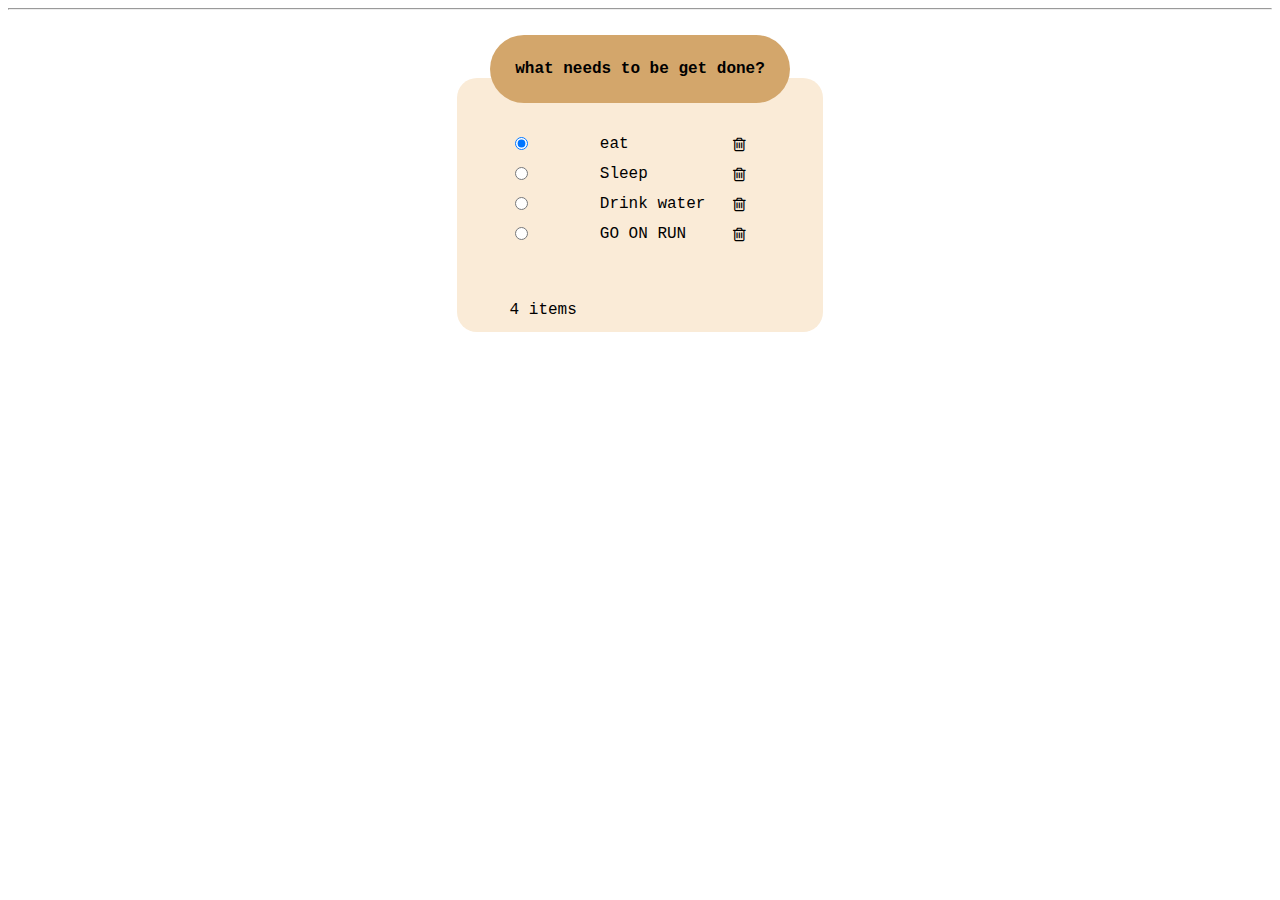
<file: index.html>
<!DOCTYPE html>
<html lang="en">
<head>
    <meta charset="UTF-8">
    <meta name="viewport" content="width=device-width, initial-scale=1.0">
    <title>Radio button</title>
    <link rel="stylesheet" href="https://cdnjs.cloudflare.com/ajax/libs/font-awesome/4.7.0/css/font-awesome.min.css">
    <link rel="stylesheet" type="text/css" href="styles.css">
   </head>

<body style="font-family:'Courier New', Courier, monospace ;">
    <hr>
    <div >
    <p style="text-align: center;"><b>what needs to be get done?</b></p>
   
    <div  >
        <form>
            <table style="margin: auto;">
                <tr>
        <td class="buttoni" ><input type="radio" id="eat" name="chooses" value="eat" checked="checked"></td>
        <td><label for="eat">eat </label></td>
<td ><i class="fa fa-trash-o"></i></td>
    </tr>
    <tr>
        <td class="buttoni" ><input type="radio" id="Sleep" name="chooses" value="Sleep"  ></td>
        <td><label for="Sleep">Sleep</label></td>
        <td><i class="fa fa-trash-o"></i></td>
        </tr>    
        <tr>
            <td class="buttoni" ><input type="radio" id="drink" name="chooses" value="drnk water"  ></td>
            <td><label for="Drink">Drink water</label></td>
            <td ><i class="fa fa-trash-o"></i></td>
        </tr>
        <tr>
            <td class="buttoni" ><input type="radio" id="GO ON RUN" name="chooses" value="GO ON RUN"  ></td>
            <td><label for="GO ON RUN">GO ON RUN </label></td>
            <td ><i class="fa fa-trash-o"></i></td>
        </tr>
        <tr>
            <td><p>4 items</p></td>
        </tr>
    </table>
    </form>
    </div>
</div>
</body>
</html>
</file>
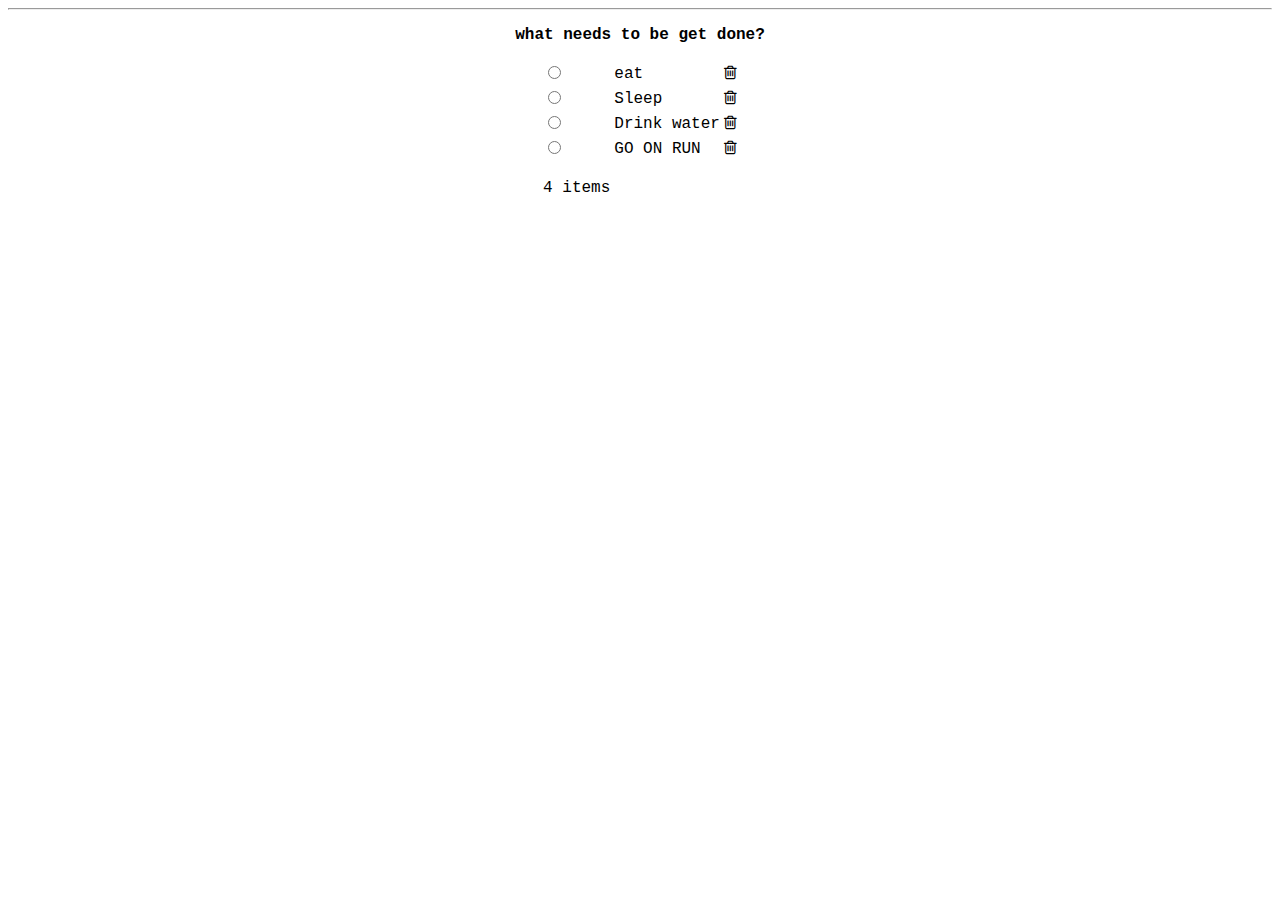
<file: Chanakya/radiobuttn.html>
<!DOCTYPE html>
<html lang="en">
<head>
    <meta charset="UTF-8">
    <meta name="viewport" content="width=device-width, initial-scale=1.0">
    <title>Radio button</title>
    <link rel="stylesheet" href="https://cdnjs.cloudflare.com/ajax/libs/font-awesome/4.7.0/css/font-awesome.min.css">
    </head>

<body style="font-family:'Courier New', Courier, monospace ;">
    <hr>
    <div >
    <p style="text-align: center;"><b>what needs to be get done?</b></p>
   
    <div  >
        <form>
            <table style="margin: auto;">
                <tr>
        <td><input type="radio" id="eat" name="chooses" value="eat"></td>
        <td><label for="eat">eat </label></td>
<td><i class="fa fa-trash-o"></i></td>
    </tr>
    <tr>
        <td ><input type="radio" id="Sleep" name="chooses" value="Sleep"></td>
        <td><label for="Sleep">Sleep</label></td>
        <td><i  class="fa fa-trash-o"></i> </td>
        </tr>    
        <tr>
            <td><input type="radio" id="drink" name="chooses" value="drnk water"></td>
            <td><label for="Drink">Drink water</label></td>
            <td><i class="fa fa-trash-o"></i></td>
        </tr>
        <tr>
            <td><input type="radio" id="GO ON RUN" name="chooses" value="GO ON RUN"></td>
            <td><label for="GO ON RUN">GO ON RUN </label></td>
            <td><i class="fa fa-trash-o"></i></td>
        </tr>
        <tr>
            <td><p>4 items</p></td>
        </tr>
    </table>
    </form>
    </div>
</div>
</body>
</html>
</file>
<file: styles.css>
table{
    background-color: antiquewhite;
    padding: 50px;
    border-radius: 20px;
    margin-bottom: 0px;
    padding-bottom: 10px;
}
b{
    background-color: rgb(211, 166, 107);
padding: 25px;
box-shadow: rgb(0, 0, 0) 10px;
border-radius: 40px;
}
p{
    margin: 0px;
    margin-top: 50px;
}
td{
    padding-right: 20px;
}
td.buttoni{
    padding-right: 0px ;
    margin : 0px;
}

i{
   
   border-radius:1px ;
   padding:5px;
   cursor: pointer;
}
i:hover{
    background-color: rgb(238, 218, 192) ;
    border-radius:2px; ;
}
</file>
